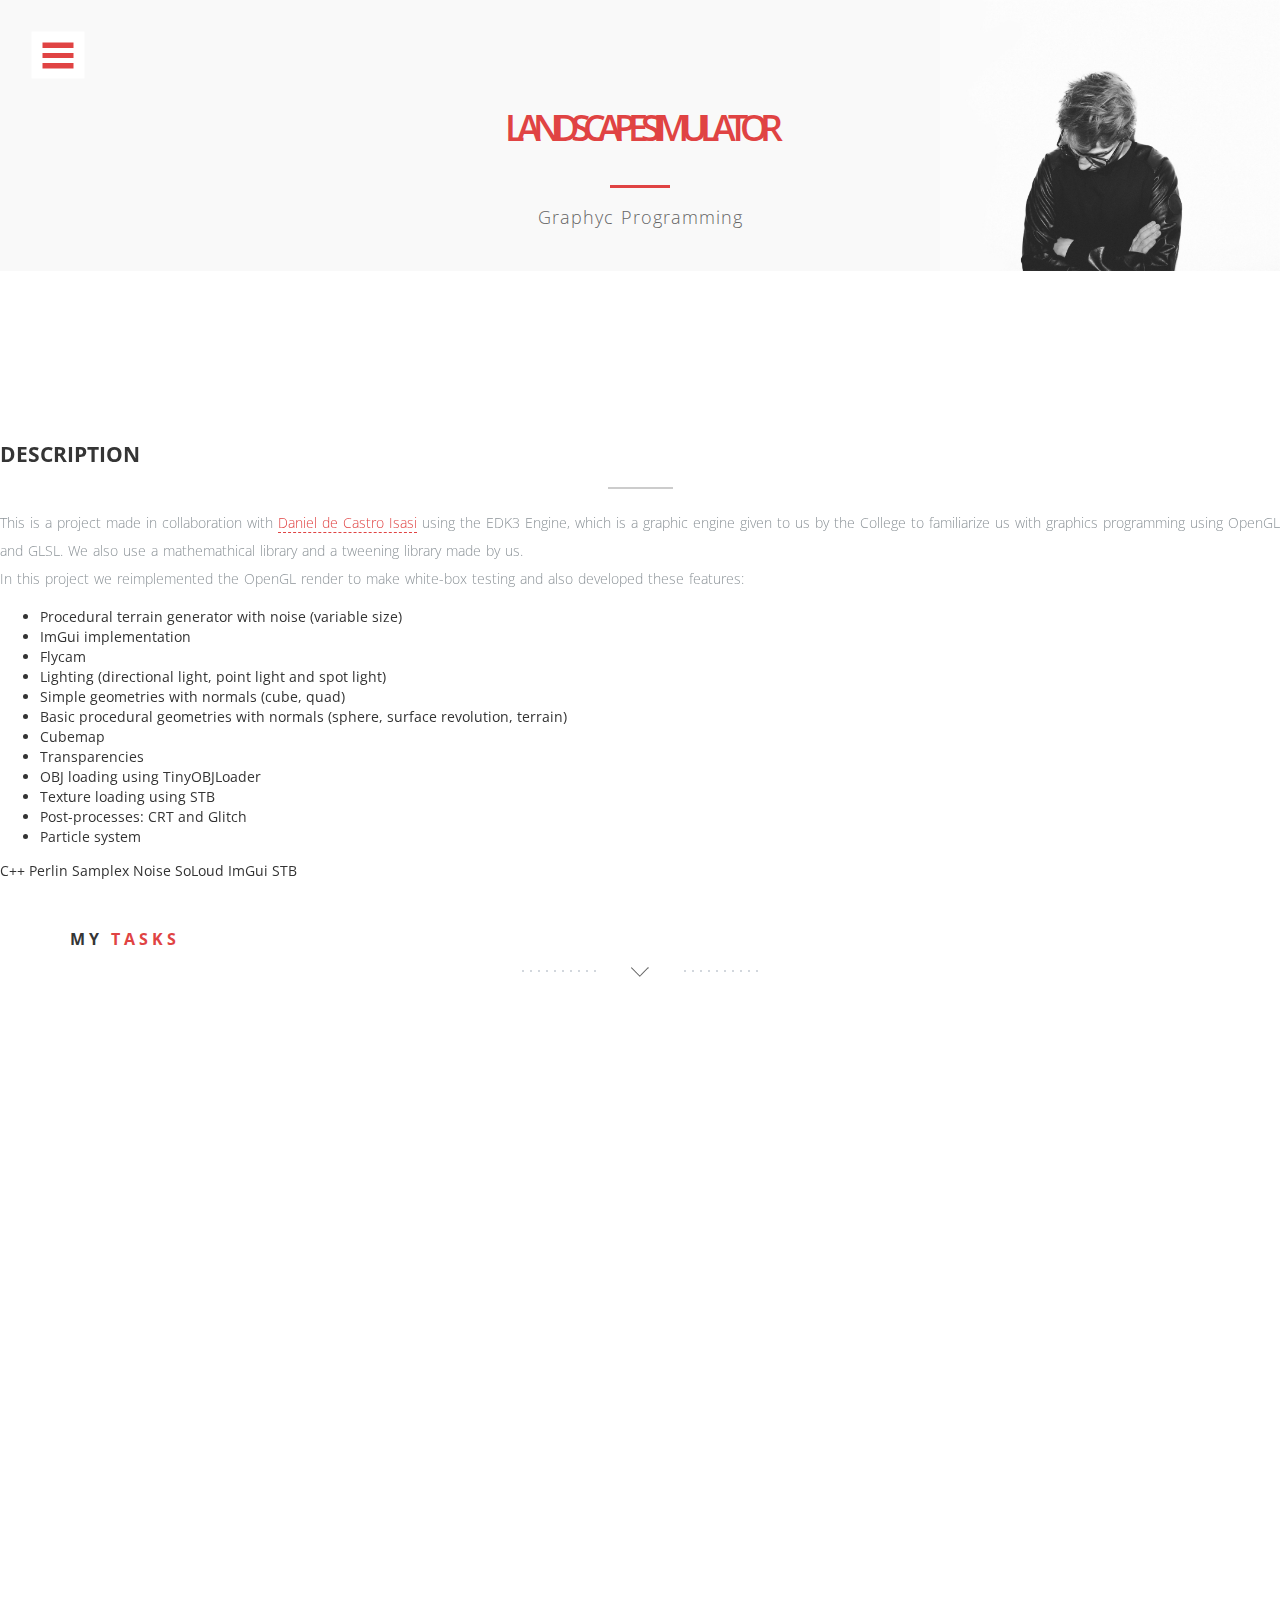
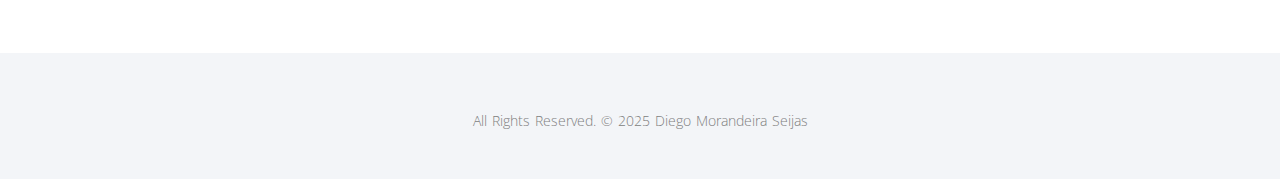
<file: edk.html>
<!DOCTYPE html>
<html lang="en">
<head>
  <meta charset="UTF-8" />
  <meta name="viewport" content="width=device-width, initial-scale=1.0">
  <title>Test</title>
  <link href="assets/bootstrap/css/bootstrap.min.css" rel="stylesheet">
  <link href="assets/font-awesome/css/font-awesome.min.css" rel="stylesheet">
  <link href="css/style.css" rel="stylesheet">
  <link href="https://fonts.googleapis.com/css2?family=Open+Sans:wght@300;400;600&display=swap" rel="stylesheet">
  <!-- Optional: Animate on scroll CSS -->
  <link href="https://cdn.jsdelivr.net/npm/aos@2.3.4/dist/aos.css" rel="stylesheet">
</head>
<body id="top">

  <!-- HEADER & MENU -->
  <header id="home">
    <div class="container-fluid">
      <div class="row">
        <div class="menu-wrap">
          <nav class="menu">
            <div class="icon-list">
              <a href="index.html#home"><i class="fa fa-fw fa-home"></i><span>Home</span></a>
              <a href="index.html#about"><i class="fa fa-fw fa-quote-left"></i><span>About</span></a>
              <a href="index.html#portfolio"><i class="fa fa-fw fa-laptop"></i><span>Portfolio</span></a>
              <a href="index.html#skills"><i class="fa fa-fw fa-wrench"></i><span>Skills</span></a>
              <a href="index.html#contact"><i class="fa fa-fw fa-envelope-o"></i><span>Contact</span></a>
            </div>
          </nav>
        </div>
        <button class="menu-button" id="open-button"></button>
      </div>
    </div>
    <!-- Hero -->
    <section class="hero text-center" id="hero" style="background-color:#f9f9f9; padding: 80px 0 40px;">
    <div class="container">
        <h1 style="font-size:36px; font-weight:600; color:#E04343; margin-bottom:10px;">Landscape Simulator</h1>
        <div style="width:60px; height:3px; background:#E04343; margin: 0 auto 15px;"></div>
        <p style="max-width:800px; margin:0 auto; font-size:18px; color:#666;">
          Graphyc Programming
        </p>
    </div>
    </section>
  </header>

  <!-- PROJECT DETAIL SECTION -->
    <section class="project-detail">
        <div class="project-grid">
            <div class="project-image" data-aos="fade-right">
                <div class="video-wrapper">
                    <iframe class="project-video"
                        src="https://www.youtube.com/embed/E5UcOuqqTN0"
                        title="OptimusEngine video" 
                        frameborder="0" 
                        allow="accelerometer; autoplay; clipboard-write; encrypted-media; gyroscope; picture-in-picture; web-share" 
                        allowfullscreen
                        style = "height:100%">
                    </iframe>
                </div>
            </div>
            <div class="project-description" data-aos="fade-left">
            <h2>Description</h2>
            <p>
              This is a project made in collaboration with <a href="https://www.linkedin.com/in/daniel-de-castro-isasi-99aa58220/" target="_blank">Daniel de Castro Isasi</a> 
              using the EDK3 Engine, which is a graphic engine given to us by the College to familiarize us with graphics programming using OpenGL and GLSL. 
              We also use a mathemathical library and a tweening library made by us.
              <br>In this project we reimplemented the OpenGL render to make white-box testing and also developed these features:
            </p>
            <ul>
              <li>Procedural terrain generator with noise (variable size)</li>
              <li>ImGui implementation</li>
              <li>Flycam</li>
              <li>Lighting (directional light, point light and spot light)</li>
              <li>Simple geometries with normals (cube, quad)</li>
              <li>Basic procedural geometries with normals (sphere, surface revolution, terrain)</li>
              <li>Cubemap</li>
              <li>Transparencies</li>
              <li>OBJ loading using TinyOBJLoader</li>
              <li>Texture loading using STB</li>
              <li>Post-processes: CRT and Glitch</li>
              <li>Particle system</li>
            </ul>
            <div class="tags">
                <span class="tag">C++</span>
                <span class="tag">Perlin Samplex Noise</span>
                <span class="tag">SoLoud</span>
                <span class="tag">ImGui</span>
                <span class="tag">STB</span>
            </div>
            </div>
        </div>
    </section>

    <section class="project-detail" style="background-color:#fff;">
    <div class="container">
      <!-- Divider -->
      <h1 class="arrow" style="margin:50px 0;">
            My <span>Tasks</span>
      </h1>

      <div class="row align-items-center">
        <div class="col-md-4" data-aos="fade-left">
          <h3 style="color:#E04343; font-weight:700; font-size:24px;">Initial Terrain Generation with Noise and Normals</h3>
          <p style="color:#474849; font-size:16px;">
            The terrain is initially generated based on the following parameters: number of rows, number of columns, noise height, noise smoothness and size.  
            When noise-related calculations are made, normals are also calculated.
          </p>
        </div>
        <div class="col-md-8" data-aos="fade-right">
          <section class="hero-carousel" style="height:600px">
            <div class="carousel-track">
              <div class="carousel-slide">
                <img src="img/portfolio/edk/terrain1.jpg" alt="Slide 1" style="height:90%">
              </div>
              <div class="carousel-slide">
                <img src="img/portfolio/edk/terrain2.jpg" alt="Slide 2" style="height:90%">
              </div>
              <div class="carousel-slide">
                <img src="img/portfolio/edk/terrain3.jpg" alt="Slide 3" style="height:90%">
              </div>
            </div>

            <!-- Navigation -->
            <button class="carousel-nav carousel-prev">❮</button>
            <button class="carousel-nav carousel-next">❯</button>

            <!-- Indicators -->
            <div class="carousel-indicators">
              <span class="indicator active"></span>
              <span class="indicator"></span>
              <span class="indicator"></span>
            </div>
          </section>
        </div>
      </div>

      <hr style="margin:50px 0; border-top:1px solid #eee;">

      <div class="row align-items-center">
        <div class="col-md-8" data-aos="fade-right">
          <section class="hero-carousel" style="height:600px">
            <div class="carousel-track">
              <div class="carousel-slide">
                <img src="img/portfolio/edk/lights1.jpg" alt="Slide 1" style="height:90%">
              </div>
              <div class="carousel-slide">
                <img src="img/portfolio/edk/lights2.jpg" alt="Slide 2" style="height:90%">
              </div>
              <div class="carousel-slide">
                <img src="img/portfolio/edk/lights3.jpg" alt="Slide 3" style="height:70%">
              </div>
            </div>

            <!-- Navigation -->
            <button class="carousel-nav carousel-prev">❮</button>
            <button class="carousel-nav carousel-next">❯</button>

            <!-- Indicators -->
            <div class="carousel-indicators">
              <span class="indicator active"></span>
              <span class="indicator"></span>
              <span class="indicator"></span>
            </div>
          </section>
        </div>
        <div class="col-md-4" data-aos="fade-left">
          <h3 style="color:#E04343; font-weight:700; font-size:24px;">Lighting</h3>
          <p style="color:#474849; font-size:16px;">
            In this project we have three types of lights that are applied to the stage: point light, spot light and directional light.  
            Up to seven lights can be active at the same time and all related calculations are performed in GLSL.
          </p>
        </div>
      </div>

      <hr style="margin:50px 0; border-top:1px solid #eee;">

      <div class="row align-items-center">
        <div class="col-md-4" data-aos="fade-left">
          <h3 style="color:#E04343; font-weight:700; font-size:24px;">CRT Post-processes Effect</h3>
          <p style="color:#474849; font-size:16px;">
            There is the possibility to apply a CRT post-processes effect to the simulation. This effect is calculated in GLSL.
          </p>
        </div>
        <div class="col-md-8" data-aos="fade-right">
          <img src="img/portfolio/edk/crt.jpg" alt="Game Project 2" style="border-radius:10px">
        </div>
      </div>

      <hr style="margin:50px 0; border-top:1px solid #eee;">

      <div class="row align-items-center">
        <div class="col-md-8" data-aos="fade-right">
          <img src="img/portfolio/edk/Cubemap.jpg" alt="Game Project 2" style="border-radius:10px">
        </div>
        <div class="col-md-4" data-aos="fade-left">
          <h3 style="color:#E04343; font-weight:700; font-size:24px;">Cubemap</h3>
          <p style="color:#474849; font-size:16px;">
            There is a cubemap that serves as a skybox to make the experience more enjoyable and immersive.
          </p>
        </div>
      </div>

      <hr style="margin:50px 0; border-top:1px solid #eee;">

      <div class="row align-items-center">
        <div class="col-md-4" data-aos="fade-left">
          <h3 style="color:#E04343; font-weight:700; font-size:24px;">STB Texture Loading</h3>
          <p style="color:#474849; font-size:16px;">
            The EDK3 has its own texture load working, but we did not have full access to its functionality, so apart from that I used STB to have total control of the loading of my disk textures.
          </p>
        </div>
        <div class="col-md-8" data-aos="fade-right">
          <img src="img/portfolio/edk/stb.jpg" alt="Game Project 2" style="border-radius:10px">
        </div>
      </div>
  </section>

  <!-- FOOTER -->
  <footer>
    <div class="container text-center">
      <p>All Rights Reserved. &copy; 2025 Diego Morandeira Seijas</p>
    </div>
  </footer>

  <!-- JS -->
  <script src="https://ajax.googleapis.com/ajax/libs/jquery/1.11.0/jquery.min.js"></script>
  <script src="assets/bootstrap/js/bootstrap.min.js"></script>
  <script src="js/classie.js"></script>
  <script src="js/main.js"></script>
  <!-- Animate on scroll -->
  <script src="https://cdn.jsdelivr.net/npm/aos@2.3.4/dist/aos.js"></script>
  <script>
    AOS.init({
      duration: 1000,
      once: true
    });
  </script>
</body>
</html>
</file>
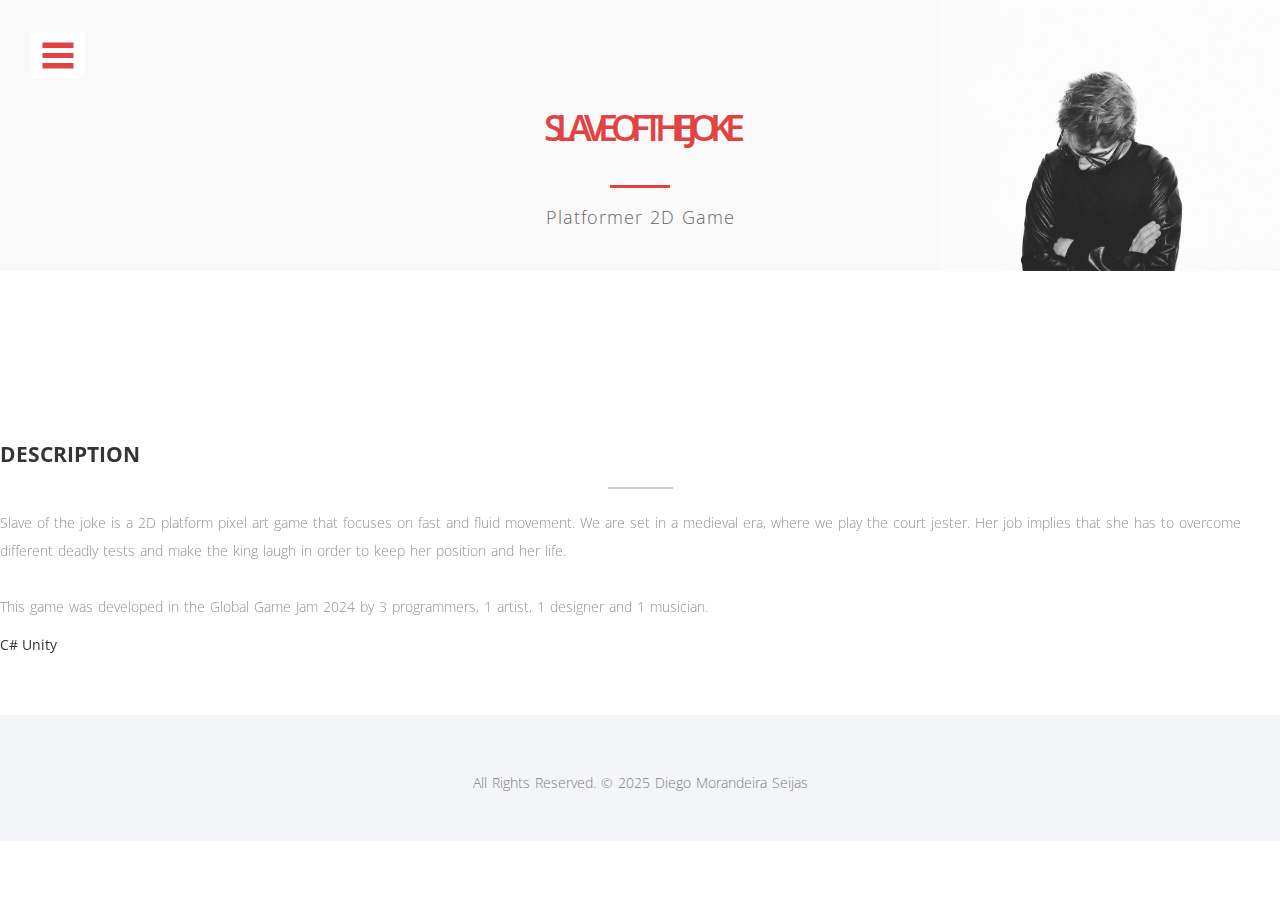
<file: jam1.html>
<!DOCTYPE html>
<html lang="en">
<head>
  <meta charset="UTF-8" />
  <meta name="viewport" content="width=device-width, initial-scale=1.0">
  <title>Slave of the Joke</title>
  <link href="assets/bootstrap/css/bootstrap.min.css" rel="stylesheet">
  <link href="assets/font-awesome/css/font-awesome.min.css" rel="stylesheet">
  <link href="css/style.css" rel="stylesheet">
  <link href="https://fonts.googleapis.com/css2?family=Open+Sans:wght@300;400;600&display=swap" rel="stylesheet">
  <!-- Optional: Animate on scroll CSS -->
  <link href="https://cdn.jsdelivr.net/npm/aos@2.3.4/dist/aos.css" rel="stylesheet">
  <link href="img/letra-d.png" rel="shortcut icon" type="image/x-icon" /> 
</head>
<body id="top">

  <!-- HEADER & MENU -->
  <header id="home">
    <div class="container-fluid">
      <div class="row">
        <div class="menu-wrap">
          <nav class="menu">
            <div class="icon-list">
              <a href="index.html#home"><i class="fa fa-fw fa-home"></i><span>Home</span></a>
              <a href="index.html#about"><i class="fa fa-fw fa-quote-left"></i><span>About</span></a>
              <a href="index.html#portfolio"><i class="fa fa-fw fa-laptop"></i><span>Portfolio</span></a>
              <a href="index.html#skills"><i class="fa fa-fw fa-wrench"></i><span>Skills</span></a>
              <a href="index.html#contact"><i class="fa fa-fw fa-envelope-o"></i><span>Contact</span></a>
            </div>
          </nav>
        </div>
        <button class="menu-button" id="open-button"></button>
      </div>
    </div>
    <!-- Hero -->
    <section class="hero text-center" id="hero" style="background-color:#f9f9f9; padding: 80px 0 40px;">
    <div class="container">
        <h1 style="font-size:36px; font-weight:600; color:#E04343; margin-bottom:10px;">Slave of the Joke</h1>
        <div style="width:60px; height:3px; background:#E04343; margin: 0 auto 15px;"></div>
        <p style="max-width:800px; margin:0 auto; font-size:18px; color:#666;">
          Platformer 2D Game
        </p>
    </div>
    </section>
  </header>

  <!-- PROJECT DETAIL SECTION -->
    <section class="project-detail">
        <div class="project-grid">
            <div class="project-image" data-aos="fade-right">
                <div class="video-wrapper">
                    <iframe class="project-video"
                        src="https://www.youtube.com/embed/W8hv-mpJDUk"
                        title="OptimusEngine video" 
                        frameborder="0" 
                        allow="accelerometer; autoplay; clipboard-write; encrypted-media; gyroscope; picture-in-picture; web-share" 
                        allowfullscreen>
                    </iframe>
                </div>
            </div>
            <div class="project-description" data-aos="fade-left">
            <h2>Description</h2>
            <p>
              Slave of the joke is a 2D platform pixel art game that focuses on fast and fluid movement. 
              We are set in a medieval era, where we play the court jester. Her job implies that she has to overcome different deadly tests and make 
              the king laugh in order to keep her position and her life.<br><br>
              This game was developed in the Global Game Jam 2024 by 3 programmers, 1 artist, 1 designer and 1 musician.
            </p>
            <div class="tags">
                <span class="tag">C#</span>
                <span class="tag">Unity</span>
            </div>
            </div>
        </div>
    </section>
    <br><br><br>
  <!-- FOOTER -->
  <footer>
    <div class="container text-center">
      <p>All Rights Reserved. &copy; 2025 Diego Morandeira Seijas</p>
    </div>
  </footer>

  <!-- JS -->
  <script src="https://ajax.googleapis.com/ajax/libs/jquery/1.11.0/jquery.min.js"></script>
  <script src="assets/bootstrap/js/bootstrap.min.js"></script>
  <script src="js/classie.js"></script>
  <script src="js/main.js"></script>
  <!-- Animate on scroll -->
  <script src="https://cdn.jsdelivr.net/npm/aos@2.3.4/dist/aos.js"></script>
  <script>
    AOS.init({
      duration: 1000,
      once: true
    });
  </script>
</body>
</html>
</file>
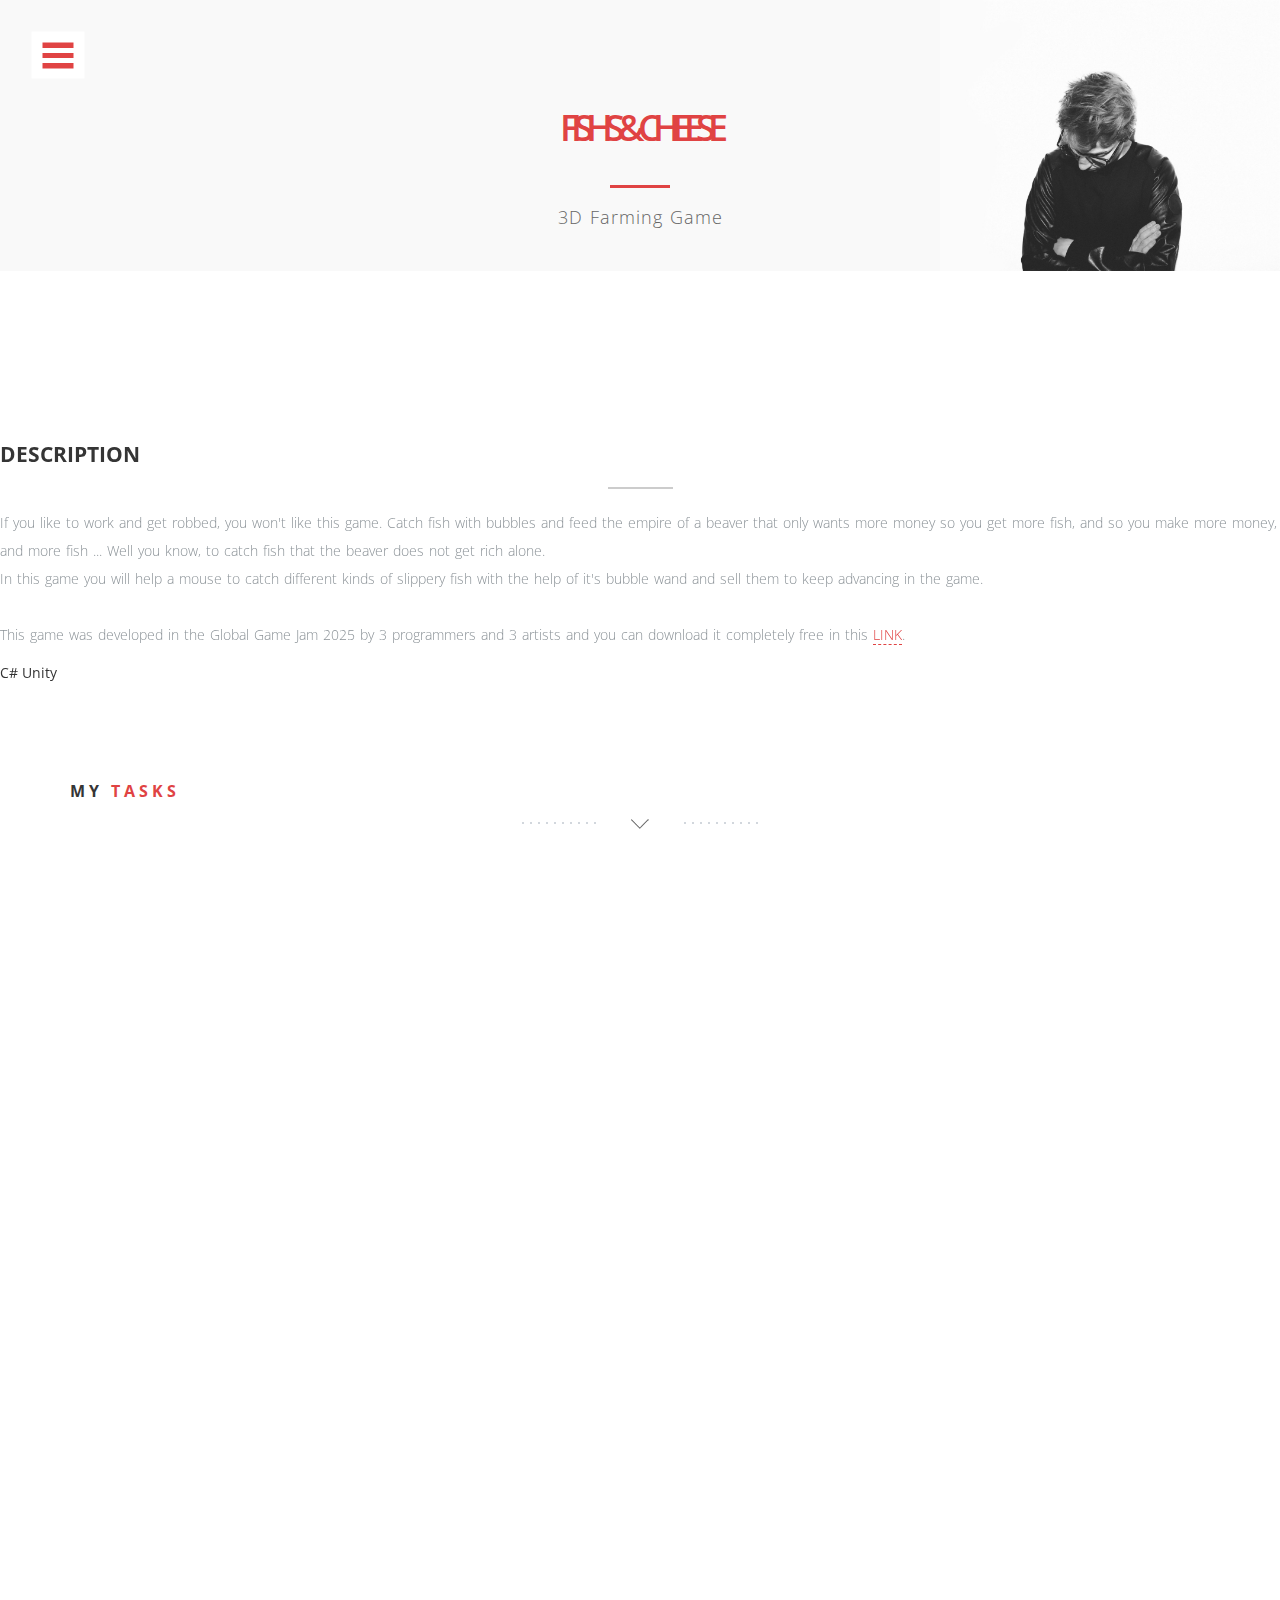
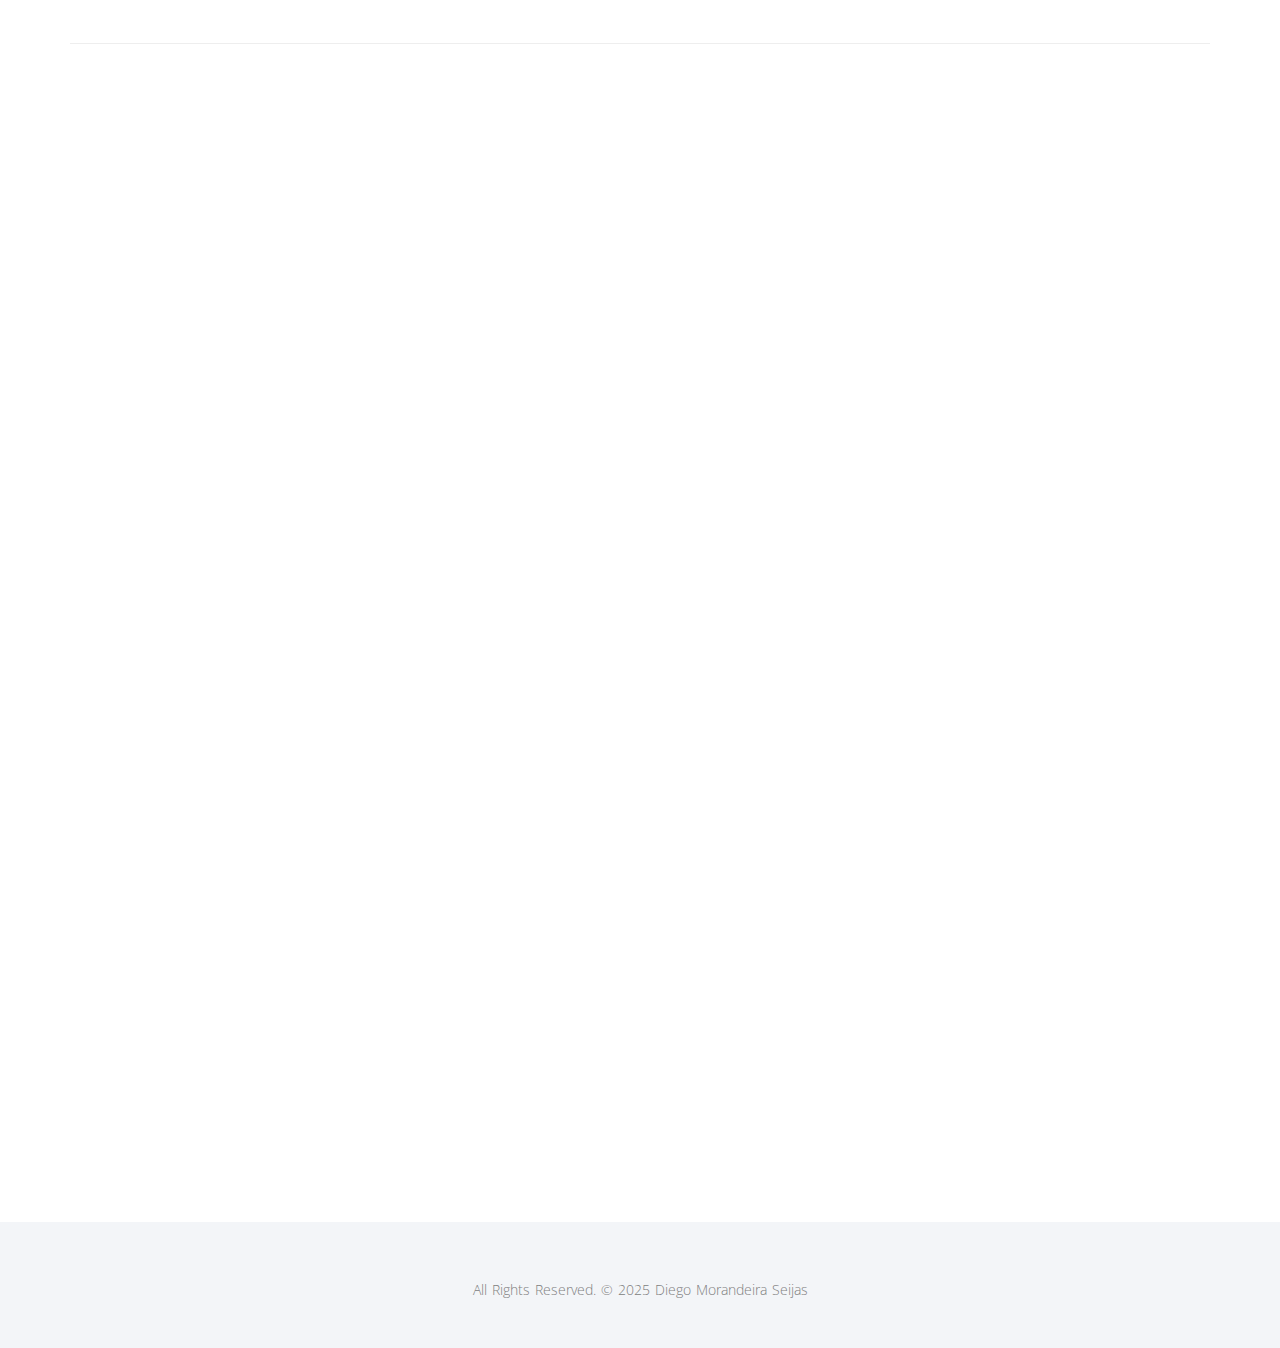
<file: jam2.html>
<!DOCTYPE html>
<html lang="en">
<head>
  <meta charset="UTF-8" />
  <meta name="viewport" content="width=device-width, initial-scale=1.0">
  <title>Test</title>
  <link href="assets/bootstrap/css/bootstrap.min.css" rel="stylesheet">
  <link href="assets/font-awesome/css/font-awesome.min.css" rel="stylesheet">
  <link href="css/style.css" rel="stylesheet">
  <link href="https://fonts.googleapis.com/css2?family=Open+Sans:wght@300;400;600&display=swap" rel="stylesheet">
  <!-- Optional: Animate on scroll CSS -->
  <link href="https://cdn.jsdelivr.net/npm/aos@2.3.4/dist/aos.css" rel="stylesheet">
</head>
<body id="top">

  <!-- HEADER & MENU -->
  <header id="home">
    <div class="container-fluid">
      <div class="row">
        <div class="menu-wrap">
          <nav class="menu">
            <div class="icon-list">
              <a href="index.html#home"><i class="fa fa-fw fa-home"></i><span>Home</span></a>
              <a href="index.html#about"><i class="fa fa-fw fa-quote-left"></i><span>About</span></a>
              <a href="index.html#portfolio"><i class="fa fa-fw fa-laptop"></i><span>Portfolio</span></a>
              <a href="index.html#skills"><i class="fa fa-fw fa-wrench"></i><span>Skills</span></a>
              <a href="index.html#contact"><i class="fa fa-fw fa-envelope-o"></i><span>Contact</span></a>
            </div>
          </nav>
        </div>
        <button class="menu-button" id="open-button"></button>
      </div>
    </div>
    <!-- Hero -->
    <section class="hero text-center" id="hero" style="background-color:#f9f9f9; padding: 80px 0 40px;">
    <div class="container">
        <h1 style="font-size:36px; font-weight:600; color:#E04343; margin-bottom:10px;">Fishs & Cheese</h1>
        <div style="width:60px; height:3px; background:#E04343; margin: 0 auto 15px;"></div>
        <p style="max-width:800px; margin:0 auto; font-size:18px; color:#666;">
          3D Farming Game
        </p>
    </div>
    </section>
  </header>

  <!-- PROJECT DETAIL SECTION -->
    <section class="project-detail">
        <div class="project-grid">
            <div class="project-image" data-aos="fade-right">
                <div class="video-wrapper">
                    <iframe class="project-video"
                        src="https://www.youtube.com/embed/Fig1vS5qRdU"
                        title="OptimusEngine video" 
                        frameborder="0" 
                        allow="accelerometer; autoplay; clipboard-write; encrypted-media; gyroscope; picture-in-picture; web-share" 
                        allowfullscreen
                        style = "height:100%">
                    </iframe>
                </div>
            </div>
            <div class="project-description" data-aos="fade-left">
            <h2>Description</h2>
            <p>
                If you like to work and get robbed, you won't like this game. Catch fish with bubbles and feed the empire of a beaver that only wants more money so you get more fish,
                 and so you make more money, and more fish ... Well you know, to catch fish that the beaver does not get rich alone.<br>
                In this game you will help a mouse to catch different kinds of slippery fish with the help of it's bubble wand and sell them to keep advancing in the game.<br><br>
                This game was developed in the Global Game Jam 2025 by 3 programmers and 3 artists and you can download it completely free in this <a href="https://warpaan.itch.io/fisch-cheese">LINK</a>.
            </p>
            <div class="tags">
                <span class="tag">C#</span>
                <span class="tag">Unity</span>
            </div>
            </div>
        </div>
    </section>

    <section class="project-detail" style="background-color:#fff;">
    <div class="container">
      <!-- Divider -->
      <h1 class="arrow" style="margin:100px 0;">
            My <span>Tasks</span>
      </h1>

      <div class="row align-items-center">
        <div class="col-md-8" data-aos="fade-right">
          <img src="img/portfolio/jam2/spawner.jpg" alt="Game Project 2" style="border-radius:10px">
        </div>
        <div class="col-md-4" data-aos="fade-left">
          <h3 style="color:#E04343; font-weight:700; font-size:24px;">Fish Spawners</h3>
          <p style="color:#474849; font-size:16px;">
            The fish will spawn in different areas of the map but always in the same positions and at short but random time intervals. 
            Each type of fish has a specific spawning zone and there are chances that a rare and special version of that type of fish will emerge.
          </p>
        </div>
      </div>

      <hr style="margin:50px 0; border-top:1px solid #eee;">

      <div class="row align-items-center">
        <div class="col-md-4" data-aos="fade-left">
          <h3 style="color:#E04343; font-weight:700; font-size:24px;">Bubble and Water Shaders</h3>
          <p style="color:#474849; font-size:16px;">
            The bubble and water shaders are implemented using the Shader Graph tool of Unity and parameterized so the artist can work with them.
          </p>
        </div>
        <div class="col-md-8" data-aos="fade-right">
          <section class="hero-carousel">
            <div class="carousel-track">
              <div class="carousel-slide">
                <img src="img/portfolio/jam2/water.jpg" alt="Slide 1" style="height:110%">
              </div>
              <div class="carousel-slide">
                <img src="img/portfolio/jam2/buuble.jpg" alt="Slide 2" style="height:110%">
              </div>
            </div>

            <!-- Navigation -->
            <button class="carousel-nav carousel-prev">❮</button>
            <button class="carousel-nav carousel-next">❯</button>

            <!-- Indicators -->
            <div class="carousel-indicators">
              <span class="indicator active"></span>
              <span class="indicator"></span>
            </div>
          </section>
        </div>
      </div>
  </section>

  <!-- FOOTER -->
  <footer>
    <div class="container text-center">
      <p>All Rights Reserved. &copy; 2025 Diego Morandeira Seijas</p>
    </div>
  </footer>

  <!-- JS -->
  <script src="https://ajax.googleapis.com/ajax/libs/jquery/1.11.0/jquery.min.js"></script>
  <script src="assets/bootstrap/js/bootstrap.min.js"></script>
  <script src="js/classie.js"></script>
  <script src="js/main.js"></script>
  <!-- Animate on scroll -->
  <script src="https://cdn.jsdelivr.net/npm/aos@2.3.4/dist/aos.js"></script>
  <script>
    AOS.init({
      duration: 1000,
      once: true
    });
  </script>
</body>
</html>
</file>
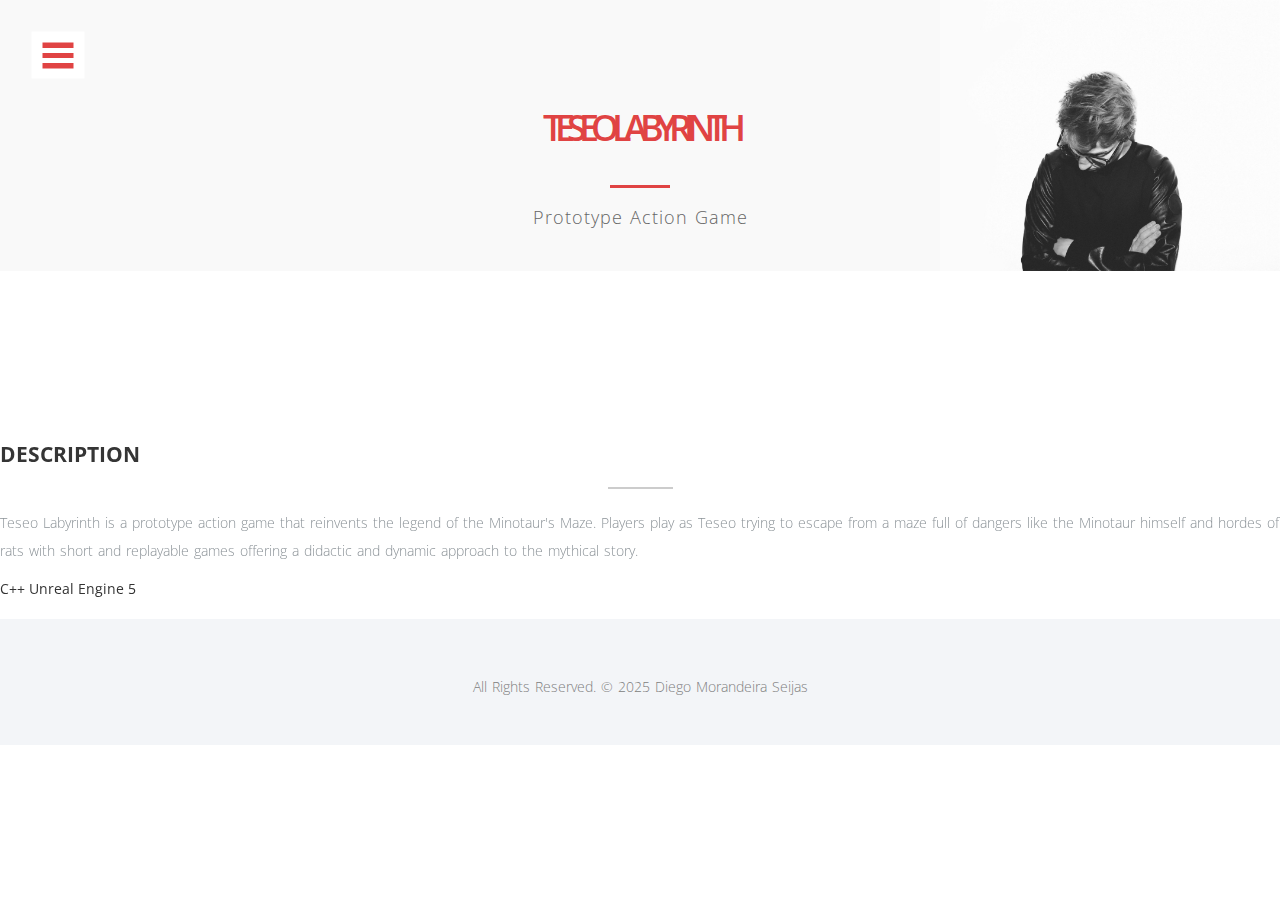
<file: laberinto.html>
<!DOCTYPE html>
<html lang="en">
<head>
  <meta charset="UTF-8" />
  <meta name="viewport" content="width=device-width, initial-scale=1.0">
  <title>Test</title>
  <link href="assets/bootstrap/css/bootstrap.min.css" rel="stylesheet">
  <link href="assets/font-awesome/css/font-awesome.min.css" rel="stylesheet">
  <link href="css/style.css" rel="stylesheet">
  <link href="https://fonts.googleapis.com/css2?family=Open+Sans:wght@300;400;600&display=swap" rel="stylesheet">
  <!-- Optional: Animate on scroll CSS -->
  <link href="https://cdn.jsdelivr.net/npm/aos@2.3.4/dist/aos.css" rel="stylesheet">
</head>
<body id="top">

  <!-- HEADER & MENU -->
  <header id="home">
    <div class="container-fluid">
      <div class="row">
        <div class="menu-wrap">
          <nav class="menu">
            <div class="icon-list">
              <a href="index.html#home"><i class="fa fa-fw fa-home"></i><span>Home</span></a>
              <a href="index.html#about"><i class="fa fa-fw fa-quote-left"></i><span>About</span></a>
              <a href="index.html#portfolio"><i class="fa fa-fw fa-laptop"></i><span>Portfolio</span></a>
              <a href="index.html#skills"><i class="fa fa-fw fa-wrench"></i><span>Skills</span></a>
              <a href="index.html#contact"><i class="fa fa-fw fa-envelope-o"></i><span>Contact</span></a>
            </div>
          </nav>
        </div>
        <button class="menu-button" id="open-button"></button>
      </div>
    </div>
    <!-- Hero -->
    <section class="hero text-center" id="hero" style="background-color:#f9f9f9; padding: 80px 0 40px;">
    <div class="container">
        <h1 style="font-size:36px; font-weight:600; color:#E04343; margin-bottom:10px;">Teseo Labyrinth</h1>
        <div style="width:60px; height:3px; background:#E04343; margin: 0 auto 15px;"></div>
        <p style="max-width:800px; margin:0 auto; font-size:18px; color:#666;">
          Prototype Action Game
        </p>
    </div>
    </section>
  </header>

  <!-- PROJECT DETAIL SECTION -->
    <section class="project-detail">
        <div class="project-grid">
            <div class="project-image" data-aos="fade-right">
                <div class="video-wrapper">
                    <iframe class="project-video"
                        src="https://www.youtube.com/embed/FJeIEyd0XBY"
                        title="OptimusEngine video" 
                        frameborder="0" 
                        allow="accelerometer; autoplay; clipboard-write; encrypted-media; gyroscope; picture-in-picture; web-share" 
                        allowfullscreen
                        style = "height:100%">
                    </iframe>
                </div>
            </div>
            <div class="project-description" data-aos="fade-left">
            <h2>Description</h2>
            <p>
                Teseo Labyrinth is a prototype action game that reinvents the legend of the Minotaur's Maze. Players play as Teseo trying to escape from a maze 
                full of dangers like the Minotaur himself and hordes of rats with short and replayable games offering a didactic and dynamic approach to the mythical story.
                
            </p>
            <div class="tags">
                <span class="tag">C++</span>
                <span class="tag">Unreal Engine 5</span>
            </div>
            </div>
        </div>
    </section>
    <br>
  <!-- FOOTER -->
  <footer>
    <div class="container text-center">
      <p>All Rights Reserved. &copy; 2025 Diego Morandeira Seijas</p>
    </div>
  </footer>

  <!-- JS -->
  <script src="https://ajax.googleapis.com/ajax/libs/jquery/1.11.0/jquery.min.js"></script>
  <script src="assets/bootstrap/js/bootstrap.min.js"></script>
  <script src="js/classie.js"></script>
  <script src="js/main.js"></script>
  <!-- Animate on scroll -->
  <script src="https://cdn.jsdelivr.net/npm/aos@2.3.4/dist/aos.js"></script>
  <script>
    AOS.init({
      duration: 1000,
      once: true
    });
  </script>
</body>
</html>
</file>
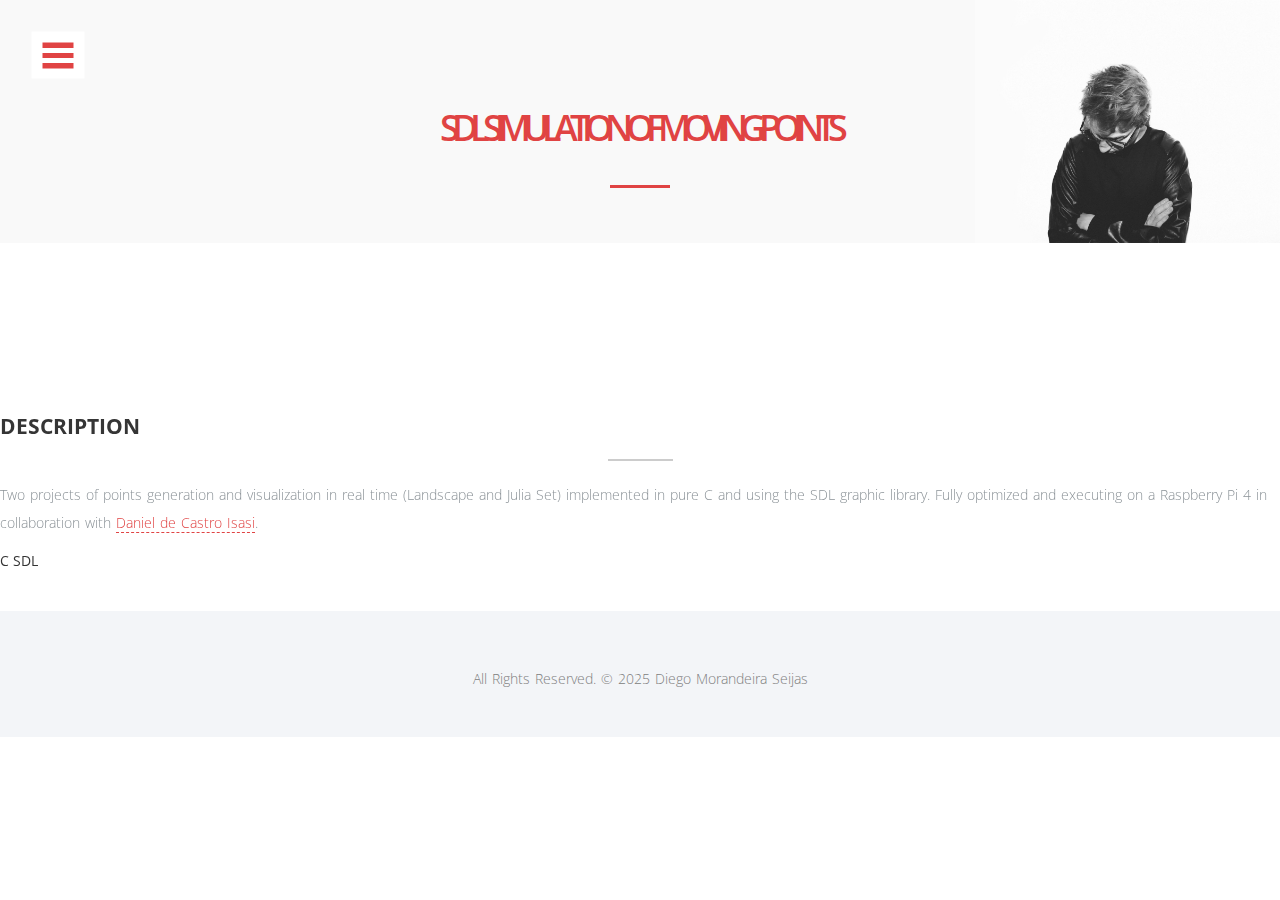
<file: lowlevel.html>
<!DOCTYPE html>
<html lang="en">
<head>
  <meta charset="UTF-8" />
  <meta name="viewport" content="width=device-width, initial-scale=1.0">
  <title>Test</title>
  <link href="assets/bootstrap/css/bootstrap.min.css" rel="stylesheet">
  <link href="assets/font-awesome/css/font-awesome.min.css" rel="stylesheet">
  <link href="css/style.css" rel="stylesheet">
  <link href="https://fonts.googleapis.com/css2?family=Open+Sans:wght@300;400;600&display=swap" rel="stylesheet">
  <!-- Optional: Animate on scroll CSS -->
  <link href="https://cdn.jsdelivr.net/npm/aos@2.3.4/dist/aos.css" rel="stylesheet">
</head>
<body id="top">

  <!-- HEADER & MENU -->
  <header id="home">
    <div class="container-fluid">
      <div class="row">
        <div class="menu-wrap">
          <nav class="menu">
            <div class="icon-list">
              <a href="index.html#home"><i class="fa fa-fw fa-home"></i><span>Home</span></a>
              <a href="index.html#about"><i class="fa fa-fw fa-quote-left"></i><span>About</span></a>
              <a href="index.html#portfolio"><i class="fa fa-fw fa-laptop"></i><span>Portfolio</span></a>
              <a href="index.html#skills"><i class="fa fa-fw fa-wrench"></i><span>Skills</span></a>
              <a href="index.html#contact"><i class="fa fa-fw fa-envelope-o"></i><span>Contact</span></a>
            </div>
          </nav>
        </div>
        <button class="menu-button" id="open-button"></button>
      </div>
    </div>
    <!-- Hero -->
    <section class="hero text-center" id="hero" style="background-color:#f9f9f9; padding: 80px 0 40px;">
    <div class="container">
        <h1 style="font-size:36px; font-weight:600; color:#E04343; margin-bottom:10px;">SDL Simulation of Moving Points</h1>
        <div style="width:60px; height:3px; background:#E04343; margin: 0 auto 15px;"></div>
    </div>
    </section>
  </header>

  <!-- PROJECT DETAIL SECTION -->
    <section class="project-detail">
        <div class="project-grid">
            <div class="project-image" data-aos="fade-right">
                <div class="video-wrapper">
                    <iframe class="project-video"
                        src="https://www.youtube.com/embed/nu2-fi_jlpY"
                        title="OptimusEngine video" 
                        frameborder="0" 
                        allow="accelerometer; autoplay; clipboard-write; encrypted-media; gyroscope; picture-in-picture; web-share" 
                        allowfullscreen
                        style = "height:100%">
                    </iframe>
                </div>
            </div>
            <div class="project-description" data-aos="fade-left">
            <h2>Description</h2>
            <p>
                Two projects of points generation and visualization in real time (Landscape and Julia Set) implemented in pure C and using the SDL graphic library. 
                Fully optimized and executing on a Raspberry Pi 4 in collaboration with <a href="https://www.linkedin.com/in/daniel-de-castro-isasi-99aa58220/" target="_blank">Daniel de Castro Isasi</a>.
                
            </p>
            <div class="tags">
                <span class="tag">C</span>
                <span class="tag">SDL</span>
            </div>
            </div>
        </div>
    </section>
    <br><br>
  <!-- FOOTER -->
  <footer>
    <div class="container text-center">
      <p>All Rights Reserved. &copy; 2025 Diego Morandeira Seijas</p>
    </div>
  </footer>

  <!-- JS -->
  <script src="https://ajax.googleapis.com/ajax/libs/jquery/1.11.0/jquery.min.js"></script>
  <script src="assets/bootstrap/js/bootstrap.min.js"></script>
  <script src="js/classie.js"></script>
  <script src="js/main.js"></script>
  <!-- Animate on scroll -->
  <script src="https://cdn.jsdelivr.net/npm/aos@2.3.4/dist/aos.js"></script>
  <script>
    AOS.init({
      duration: 1000,
      once: true
    });
  </script>
</body>
</html>
</file>
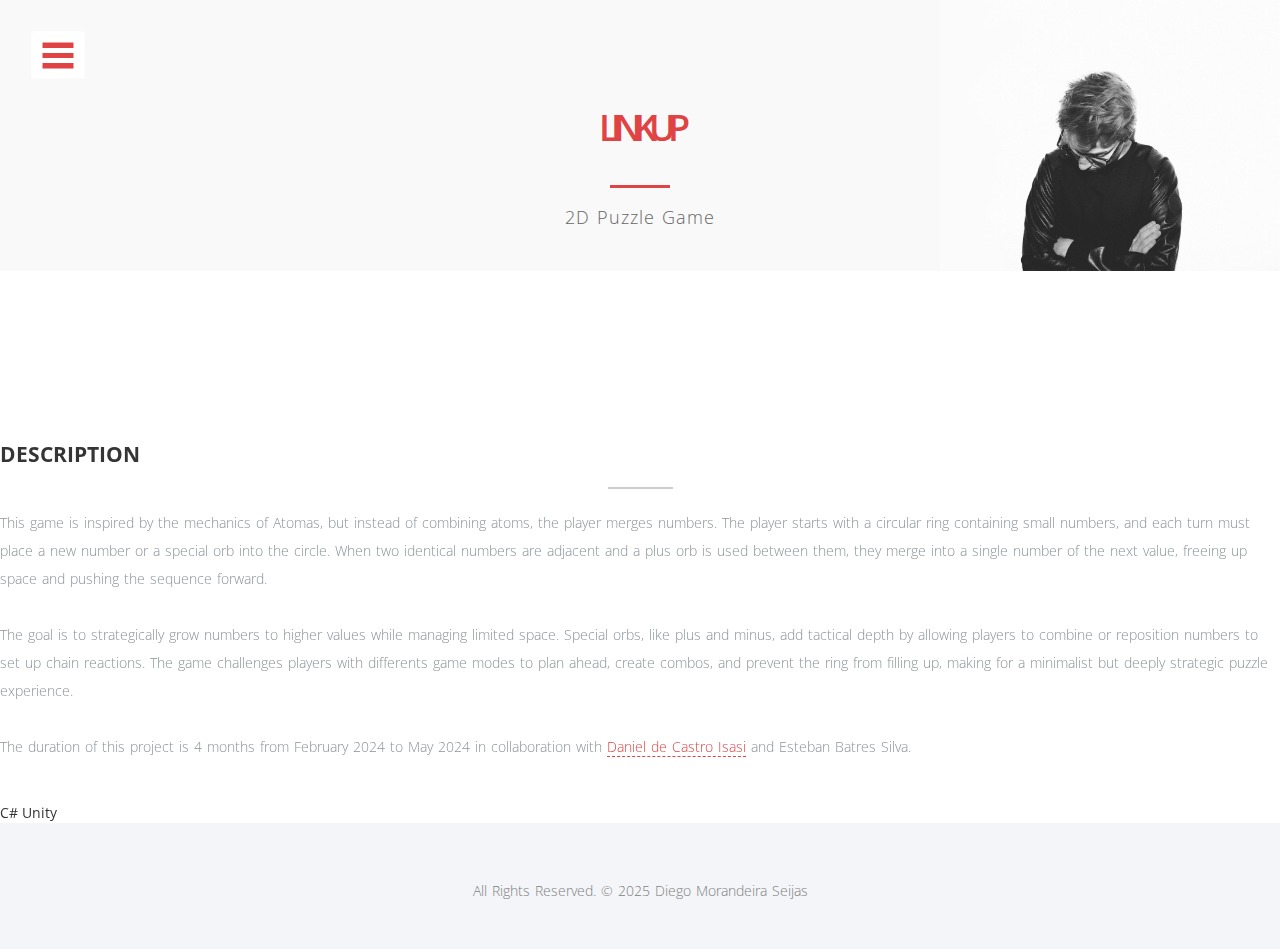
<file: movil.html>
<!DOCTYPE html>
<html lang="en">
<head>
  <meta charset="UTF-8" />
  <meta name="viewport" content="width=device-width, initial-scale=1.0">
  <title>LinkUp</title>
  <link href="assets/bootstrap/css/bootstrap.min.css" rel="stylesheet">
  <link href="assets/font-awesome/css/font-awesome.min.css" rel="stylesheet">
  <link href="css/style.css" rel="stylesheet">
  <link href="https://fonts.googleapis.com/css2?family=Open+Sans:wght@300;400;600&display=swap" rel="stylesheet">
  <!-- Optional: Animate on scroll CSS -->
  <link href="https://cdn.jsdelivr.net/npm/aos@2.3.4/dist/aos.css" rel="stylesheet">
  <link href="img/letra-d.png" rel="shortcut icon" type="image/x-icon" /> 
</head>
<body id="top">

  <!-- HEADER & MENU -->
  <header id="home">
    <div class="container-fluid">
      <div class="row">
        <div class="menu-wrap">
          <nav class="menu">
            <div class="icon-list">
              <a href="index.html#home"><i class="fa fa-fw fa-home"></i><span>Home</span></a>
              <a href="index.html#about"><i class="fa fa-fw fa-quote-left"></i><span>About</span></a>
              <a href="index.html#portfolio"><i class="fa fa-fw fa-laptop"></i><span>Portfolio</span></a>
              <a href="index.html#skills"><i class="fa fa-fw fa-wrench"></i><span>Skills</span></a>
              <a href="index.html#contact"><i class="fa fa-fw fa-envelope-o"></i><span>Contact</span></a>
            </div>
          </nav>
        </div>
        <button class="menu-button" id="open-button"></button>
      </div>
    </div>
    <!-- Hero -->
    <section class="hero text-center" id="hero" style="background-color:#f9f9f9; padding: 80px 0 40px;">
    <div class="container">
        <h1 style="font-size:36px; font-weight:600; color:#E04343; margin-bottom:10px;">LinkUp</h1>
        <div style="width:60px; height:3px; background:#E04343; margin: 0 auto 15px;"></div>
        <p style="max-width:800px; margin:0 auto; font-size:18px; color:#666;">
          2D Puzzle Game
        </p>
    </div>
    </section>
  </header>

  <!-- PROJECT DETAIL SECTION -->
    <section class="project-detail">
        <div class="project-grid">
            <div class="project-image" data-aos="fade-right">
                <div class="video-wrapper">
                    <iframe class="project-video"
                        src="https://www.youtube.com/embed/iAclqU1956g"
                        title="OptimusEngine video" 
                        frameborder="0" 
                        allow="accelerometer; autoplay; clipboard-write; encrypted-media; gyroscope; picture-in-picture; web-share" 
                        allowfullscreen>
                    </iframe>
                </div>
            </div>
            <div class="project-description" data-aos="fade-left">
            <h2>Description</h2>
            <p>
                This game is inspired by the mechanics of Atomas, but instead of combining atoms, the player merges numbers. 
                The player starts with a circular ring containing small numbers, and each turn must place a new number or a special orb into the circle. 
                When two identical numbers are adjacent and a plus orb is used between them, they merge into a single number of the next value, freeing up space and pushing the sequence forward.
                <br><br>The goal is to strategically grow numbers to higher values while managing limited space. Special orbs, like plus and minus, 
                add tactical depth by allowing players to combine or reposition numbers to set up chain reactions.
                The game challenges players with differents game modes to plan ahead, create combos, and prevent the ring from filling up, making for a minimalist but deeply strategic puzzle experience.<br><br>
                The duration of this project is 4 months from February 2024 to May 2024 in collaboration with <a href="https://www.linkedin.com/in/daniel-de-castro-isasi-99aa58220/" target="_blank">Daniel de Castro Isasi</a> and Esteban Batres Silva.<br><br>
            </p>
            <div class="tags">
                <span class="tag">C#</span>
                <span class="tag">Unity</span>
            </div>
            </div>
        </div>
    </section>

  <!-- FOOTER -->
  <footer>
    <div class="container text-center">
      <p>All Rights Reserved. &copy; 2025 Diego Morandeira Seijas</p>
    </div>
  </footer>

  <!-- JS -->
  <script src="https://ajax.googleapis.com/ajax/libs/jquery/1.11.0/jquery.min.js"></script>
  <script src="assets/bootstrap/js/bootstrap.min.js"></script>
  <script src="js/classie.js"></script>
  <script src="js/main.js"></script>
  <!-- Animate on scroll -->
  <script src="https://cdn.jsdelivr.net/npm/aos@2.3.4/dist/aos.js"></script>
  <script>
    AOS.init({
      duration: 1000,
      once: true
    });
  </script>
</body>
</html>
</file>
<file: css/style.css>
/*========================================================================*/



/* ///////////////////////////////////////////////////////////////////// 
// 03 - Preloader
/////////////////////////////////////////////////////////////////////*/

#preloader {
    position:fixed;
    left:0;
    top:0;
    z-index:99999999999;
    width:100%;
    height:100%;
    overflow:visible;
    background: #fff url('../img/preloader.gif') no-repeat center center;
}





/* ==========================================================================
	Global Styles
========================================================================== */
a {
	color: #E04343;
	-webkit-transition:all 0.5s;
	-moz-transition:all 0.5s;
	-o-transition:all 0.5s;
	transition:all 0.5s;
	border-bottom: 1px dashed;
	outline:none!important;
}
a:hover,a:focus,a:active {
	color:#0D0D0D;
	text-decoration:none;
	outline:none!important;
}
p {
	color:#8c9398;
	word-spacing:1px;
	line-height:25px;
	font-size:14px;
}
h2 {
	font-size:15px;
	color:#353535!important;
	text-transform:uppercase;
	font-weight:bold;
}
h2::after {
	content:" ";
	border:solid 1px #CCCCCC;
	display:block;
	width:65px;
	margin:20px auto;
}
h6 {
	font-size:15px;
	color:#8c8c8c;
	text-transform:uppercase;
	font-weight:bold;
}
h6::after {
	content:" ";
	border:solid 1px #CCCCCC;
	display:block;
	width:65px;
	margin-top: 20px;
}
/* ==========================================================================HTML5 display definitions========================================================================== */
article,aside,details,figcaption,figure,footer,header,hgroup,nav,section,summary {
	display:block;
}
audio,canvas,video {
	display:inline-block;
	*display:inline;
	*zoom: 1;
}
* Remove excess height in iOS 5 devices. */
audio:not([controls]) {
	display:none;
	height:0;
}
[hidden] {
	display: none;
}
/* ==========================================================================Base========================================================================== */
html {
	font-size:100%;
	-webkit-text-size-adjust:100%;
	-ms-text-size-adjust:100%;
}
html,html a {
	-webkit-font-smoothing:antialiased;
	text-shadow:1px 1px 1px rgba(0,0,0,0.004);
}
html,button,input,select,textarea {
	font-family:'Varela Round',sans-serif;
}
body {
	margin:0;
	font-family: 'Open Sans',sans-serif;
}
/* ==========================================================================Links========================================================================== */
a:focus {
	outline:thin dotted;
}
a:active,a:hover {
	outline: 0;
}
/* ==========================================================================Typography========================================================================== */
@import url(http://fonts.googleapis.com/css?family=Open+Sans:300,400);
h1 {
	font-size:2em;
	margin:0.67em 0;
	color:#353535;
}
h2 {
	font-size:1.5em;
	margin:0.83em 0;
}
h3 {
	font-size:1.17em;
	margin:1em 0;
}
h4 {
	font-size:1em;
	margin:1.33em 0;
}
h5 {
	font-size:0.83em;
	margin:1.67em 0;
}
h6 {
	font-size: 12px;
	margin:2.33em 0;
}
abbr[title] {
	border-bottom:1px dotted;
}
b,strong {
	font-weight:bold;
}
blockquote {
	margin:0em 55px;
	border-left:4px solid #CCCCCC;
}
dfn {
	font-style:italic;
}
mark {
	background:#ff0;
	color:#000;
}
p,pre {
	margin:1em 0;
}
code,kbd,pre,samp {
	font-family:monospace,serif;
	_font-family:'courier new',monospace;
	font-size:1em;
}
pre {
	white-space:pre;
	white-space:pre-wrap;
	word-wrap:break-word;
}
q {
	quotes:none;
}
q:before,q:after {
	content:'';
	content:none;
}
small {
	font-size:75%;
}
sub,sup {
	font-size:75%;
	line-height:0;
	position:relative;
	vertical-align:baseline;
}
sup {
	top:-0.5em;
}
sub {
	bottom:-0.25em;
}
p {
	font-size: 14px;
	font-weight:100;
	line-height: 28px!important;
}
/* ==========================================================================Lists========================================================================== */
dl,menu,ol,ul {
	margin:1em 0;
}
dd {
	margin:0 0 0 40px;
}
menu,ol,ul {
	padding:0 0 0 40px;
}
nav ul,nav ol {
	list-style:none;
	list-style-image: none;
}
/* ==========================================================================Embedded content========================================================================== */
img {
	border:0;
	-ms-interpolation-mode:bicubic;
}
svg:not(:root) {
	overflow: hidden;
}
/* ==========================================================================Figures========================================================================== */
figure {
	margin: 0;
}
/* ==========================================================================Forms========================================================================== */
form {
	margin:0;
}
fieldset {
	border:1px solid #c0c0c0;
	margin:0 2px;
	padding:0.35em 0.625em 0.75em;
}
legend {
	border:0;
	padding:0;
	white-space:normal;
	*margin-left:-7px;
}
button,input,select,textarea {
	font-size:100%;
	/margin:0;
	vertical-align:baseline;
	*vertical-align:middle;
}
button,input {
	line-height:normal;
}
button,html input[type="button"],input[type="reset"],input[type="submit"] {
	-webkit-appearance:button;
	cursor:pointer;
	*overflow:visible;
}
button[disabled],input[disabled] {
	cursor:default;
}
input[type="checkbox"],input[type="radio"] {
	box-sizing:border-box;
	padding:0;
	*height:13px;
	*width:13px;
}
input[type="search"] {
	-webkit-appearance:textfield;
	-moz-box-sizing:content-box;
	-webkit-box-sizing:content-box;
	box-sizing:content-box;
}
input[type="search"]::-webkit-search-cancel-button,input[type="search"]::-webkit-search-decoration {
	-webkit-appearance:none;
}
button::-moz-focus-inner,input::-moz-focus-inner {
	border:0;
	padding:0;
}
textarea {
	overflow:auto;
	vertical-align: top;
}
/* ==========================================================================Tables========================================================================== */
table {
	border-collapse:collapse;
	border-spacing: 0;
}
/* ==========================================================================Section Styles========================================================================== */
.section-padding {
	padding:90px 0 100px
}
.dark-bg {
	background:#f3f5f8;
}
.light-bg {
	background-color:#fff;
}
.dark-box {
	background: #F3F5F8;
	-webkit-box-shadow: 0px 3px 0px 0px #E04343;
	-moz-box-shadow: 0px 3px 0px 0px #E04343;
	box-shadow: 0px 3px 0px 0px #E04343;
	padding:20px 0;
}
.dark-box:hover,.dark-box:focus {
	-webkit-box-shadow: 0px 3px 0px 0px #FFE801;
	-moz-box-shadow: 0px 3px 0px 0px #FFE801;
	box-shadow: 0px 3px 0px 0px #FFE801;
}
.box-hover {
	transition:all 500ms ease-in-out;
	-webkit-transition:all 500ms ease-in-out;
	-moz-transition:all 500ms ease-in-out;
	-o-transition:all 500ms ease-in-out;
}
.box-hover:hover,.box-hover:focus {
	transform:translate(0,-15px);
	-webkit-transform:translate(0,-15px);
	-ms-transform:translate(0,-15px);
}
.wrapper {
	height:650px;
}
.nopadding {
	padding:0;
}
.inner {
	padding-top: 138px;
}
/* ==========================================================================Navigation========================================================================== */
.menu-wrap a {
	color:#555d7c;
	outline:none!important;
}
.menu-wrap a:hover,.menu-wrap a:focus {
	color: #E04343;
}
.content-wrap {
	overflow-y:scroll;
	-webkit-overflow-scrolling:touch;
	-webkit-transition:-webkit-transform 0.4s;
	transition:transform 0.4s;
	-webkit-transition-timing-function:cubic-bezier(0.7,0,0.3,1);
	transition-timing-function:cubic-bezier(0.7,0,0.3,1);
}
.content {
	position:relative;
	background:#b4bad2;
	padding-bottom: 12em;
}
/* Common styles for menu button and menu-wrap */
.menu-button,.menu-wrap {
	position:fixed;
	width:2.5em;
	height:2.25em;
	font-size:1.5em;
	-webkit-transform:translate3d(1.5em,1.5em,0);
	transform: translate3d(1.5em,1.5em,0);
}
/* Menu Button */
.menu-button {
	z-index:1000;
	margin:0;
	padding:0;
	border:none;
	text-indent:2.5em;
	color:transparent;
	background:transparent;
}
.menu-button::before {
	position:absolute;
	top:0.5em;
	right:0.5em;
	bottom:0.5em;
	left:0.5em;
	background: linear-gradient(#E04343 20%,rgba(0, 0, 0, 0) 20%,rgba(0, 0, 0, 0) 40%,#E04343 40%,#E04343 60%,rgba(0, 0, 0, 0) 60%,rgba(0, 0, 0, 0) 80%,#E04343 80%);
	content:'';
}
.menu-button:hover {
	opacity: 0.6;
}
/* Menu */
.menu-wrap {
	z-index:999;
	background: rgba(255, 255, 255, 1);
	-webkit-transition:width 0.4s,height 0.4s,-webkit-transform 0.4s;
	transition:width 0.4s,height 0.4s,transform 0.4s;
	-webkit-transition-timing-function:cubic-bezier(0.7,0,0.3,1);
	transition-timing-function:cubic-bezier(0.7,0,0.3,1);
}
.menu {
	height:100%;
	overflow:hidden;
	font-size:0.75em;
}
.icon-list {
	float:right;
	padding:2.5em 2em 0 6em;
}
.icon-list a {
	opacity:0;
	display:inline-block;
	padding:0 0.2em;
	margin:0 15px;
	text-align:center;
	font-size:1.2em;
	color: #353535;
}
.icon-list a span {
	display:block;
	text-transform:uppercase;
	letter-spacing:1px;
	font-size:0.5em;
	font-weight:700;
	padding-top: 0.5em;
}
/* Shown menu */
.show-menu .content-wrap {
	-webkit-transition-delay:0s;
	transition-delay:0s;
	-webkit-transform:translate3d(0,125px,0);
	transform:translate3d(0,125px,0);
}
.show-menu .menu-wrap {
	width:100%;
	height:125px;
	-webkit-transform:translate3d(0,0,0);
	transform:translate3d(0,0,0);
	-webkit-transition-delay:0s;
	transition-delay:0s;
	border-bottom: 1px solid #E04343;
}
.show-menu .icon-list a {
	opacity:1;
	-webkit-transition:opacity 0.4s 0.4s;
	transition:opacity 0.4s 0.4s;
}
.show-menu .icon-list a:nth-child(2) {
	-webkit-transition-delay:0.42s;
	transition-delay:0.42s;
}
.show-menu .icon-list a:nth-child(3) {
	-webkit-transition-delay:0.44s;
	transition-delay:0.44s;
}
.show-menu .icon-list a:nth-child(4) {
	-webkit-transition-delay:0.46s;
	transition-delay:0.46s;
}
.show-menu .icon-list a:nth-child(5) {
	-webkit-transition-delay:0.48s;
	transition-delay:0.48s;
}
.show-menu .icon-list a:nth-child(6) {
	-webkit-transition-delay:0.5s;
	transition-delay: 0.5s;
}
/* ==========================================================================Hero========================================================================== */
.hero {
	background: url('../img/header-bg.jpg') right bottom no-repeat;
	background-size: contain;
	padding:110px 0 100px 0;
	height:auto;
	background-color: #FBFBFB;
}
.hero h1 {
	font-size: 120px;
	letter-spacing: -8px;
	margin: 0;
	font-weight: 600;
	line-height: 95px;
	text-transform: uppercase;
}
.hero h1 span {
	color:#a1a9b0;
	/* display:inline-block; */
}
.hero h3 {
	font-size: 20px;
	margin:0;
	padding:0;
	opacity:0.5;
	color: #E04343;
	letter-spacing: 18px;
	line-height: 50px;
	text-transform: uppercase;
}
.hero p {
	letter-spacing:1px;
	color:#fff;
	font-size: 15px;
}
/* Boucing Arrow Animation */
@keyframes arrowbounce {
	from {
		-webkit-transform:translateY(0);
		-moz-transform:translateY(0);
		transform:translateY(0);
	}
	to {
		-webkit-transform:translateY(-20px);
		-moz-transform:translateY(-20px);
		transform:translateY(-20px);
	}
}
@-moz-keyframes arrowbounce {
	/* Firefox */ from {
		-webkit-transform:translateY(0);
		-moz-transform:translateY(0);
		transform:translateY(0);
	}
	to {
		-webkit-transform:translateY(-20px);
		-moz-transform:translateY(-20px);
		transform:translateY(-20px);
	}
}
@-webkit-keyframes arrowbounce {
	/* Safari and Chrome */ from {
		-webkit-transform:translateY(0);
		-moz-transform:translateY(0);
		transform:translateY(0);
	}
	to {
		-webkit-transform:translateY(-20px);
		-moz-transform:translateY(-20px);
		transform:translateY(-20px);
	}
}
@-o-keyframes arrowbounce {
	/* Opera */ from {
		-webkit-transform:translateY(0);
		-moz-transform:translateY(0);
		transform:translateY(0);
	}
	to {
		-webkit-transform:translateY(-20px);
		-moz-transform:translateY(-20px);
		transform:translateY(-20px);
	}
}
.scrollto {
	padding: 150px 0px 0px 0px;
	display:block;
	color:#FFF;
	text-decoration:none;
	width:200px;
	margin:0 auto;
	border-bottom: none;
}
.scrollto--arrow {
	padding:10px;
}
.scrollto--arrow img {
	animation:arrowbounce 1s alternate infinite;
	-moz-animation:arrowbounce 1s alternate infinite;
	/* Firefox */-webkit-animation:arrowbounce 1s alternate infinite;
	/* Safari and Chrome */-o-animation: arrowbounce 1s alternate infinite;
	/* Opera */
}
/* ==========================================================================Intro========================================================================== */
.intro p {
	margin:50px 0 0;
}
h1.arrow {
	font-size: 16px;
	text-transform:uppercase;
	color:#353535;
	letter-spacing: 4px;
	background:url('../img/h1-bg.png') no-repeat center bottom;
	padding-bottom:30px;
	font-weight: bold;
}
h1.arrow span {
    color: #E04343;
}
/* ==========================================================================About========================================================================== */
.about-image {
	height:400px;
	-webkit-background-size:cover;
	-moz-background-size:cover;
	-o-background-size:cover;
	background-size:cover;
}
.color-bg {
	background: #E04343;
}

.color-bg a {
    color: #FFE800;
}
.color-bg h6, .color-bg p {
    color: white;
}
.color-bg h6::after{
	border-color: #fff;
}
.color-bg .weight-outline-btn {
    color: white;
    border-color: white;
}
.color-bg .weight-outline-btn:hover {
  background: #FFF;
  color: #E04343;
  border-color: rgba(0, 0, 0, 0);
}
.about-text {
	padding:20px 50px 25px 50px;
}
.about-text h1 {
	text-transform:uppercase;
	font-size:24px;
	color: #8C8C8C;
}
.color-bg h1.arrow span {
    color: #FFE800;
}
.color-bg h1.arrow {
    color: #FFF;
}
/* ==========================================================================Services========================================================================== */
.services {
	margin-top:80px;
	margin-bottom:40px;
}
.services .icon {
	position:relative;
	width:175px;
	height:175px;
	margin:0 auto;
	text-align:center;
	line-height:180px;
	font-size:56px;
	color:#fff;
	border-radius:50%;
	box-shadow:0 0 0 0 rgba(0,0,0,0.0);
	margin-bottom:40px;
	-webkit-transition:all .3s ease-out;
	transition:all .3s ease-out;
	border: 1px solid #E04343;
	color: #E04343;
}
.services .item:hover .icon {
	background: #E04343;
	border: 1px solid #E04343;
}
.services .item [class*=fa] {
	-webkit-transition:all .3s ease-out;
	transition:all .3s ease-out;
}
.services .item:hover [class*=fa] {
	-webkit-transform:scale(1.2);
	transform:scale(1.2);
	-webkit-transition:all .3s ease-out;
	transition:all .3s ease-out;
	color:#fff;
}
.features-wrapper {
	margin:70px 0 0;
}
i.respons {
	position:relative;
	width:35px;
	height:35px;
	margin:0 auto;
	line-height:35px;
	text-align:center;
	font-size:15px;
	color:#fff;
	border-radius:50%;
	-webkit-transition:all .3s ease-out;
	transition:all .3s ease-out;
	border:1px solid #CCCCCC;
	color: #CCCCCC;
}
/* ==========================================================================iPhone Section========================================================================== */
.iphone {
	width:50%;
	background:#f3f5f8;
	float:left;
	height:100%;
	box-shadow:inset -15px -11px 40px -6px rgba(0,0,0,0.1);
	-moz-box-shadow:inset -15px -11px 40px -6px rgba(0,0,0,0.1);
	-webkit-box-shadow:inset -15px -11px 40px -6px rgba(0,0,0,0.1);
	z-index:1;
}
.fluid-white {
	width:50%;
	background:#fff;
	float:right;
	height:100%;
	z-index:2;
}
.responsive-services {
	position: relative;
}
/* ==========================================================================Portfolio========================================================================== */
.swag {
	padding:75px 0;
}
.swag h1 {
	text-transform:uppercase;
	letter-spacing:5px;
}
.swag h1 span {
	display:block;
	font-size:25px;
	margin-top:20px;
}
.down-arrow-btn {
	width:auto;
	height:40px;
	background:rgba(0,0,0,0.6);
	display:inline-block;
	margin:15px 5px 15px 5px;
	color:#fff;
	font-size:16px;
	line-height:40px;
	padding:0px 10px;
	text-align:center;
}
.down-arrow-btn:hover,.down-arrow-btn:focus {
	color:#fff;
	background:rgba(0,0,0,1);
}
.portfolio img {
	height:300px;
	width:100%;
}
img.grayscale {
	filter:url("data:image/svg+xml;utf8,<svg xmlns=\'http://www.w3.org/2000/svg\'><filter id=\'grayscale\'><feColorMatrix type=\'matrix\' values=\'0.3333 0.3333 0.3333 0 0 0.3333 0.3333 0.3333 0 0 0.3333 0.3333 0.3333 0 0 0 0 0 1 0\'/></filter></svg>#grayscale");
	/* Firefox 3.5+,IE10 */ filter:gray;
	/* IE6-9 */ -webkit-filter:grayscale(100%);
	/* Chrome 19+& Safari 6+*/ -webkit-transition:all .6s ease;
	/* Fade to color for Chrome and Safari */ -webkit-backface-visibility:hidden;
	/* Fix for transition flickering */
}
img.grayscale:hover {
	filter:none;
	-webkit-filter:grayscale(0%);
}
.row-offset-0 {
	margin-left:0;
	margin-right:0;
}
.row-offset-0>* {
	padding-left:0;
	padding-right:0;
}
.effects {
	padding-left:15px;
}
.effects .img {
	position:relative;
	position:relative;
	z-index:1;
	overflow:hidden;
}
.effects .img:nth-child(n) {
	margin-right:5px;
}
.effects .img:first-child {
	margin-left:-15px;
}
.effects .img:last-child {
	margin-right:0;
}
.effects .img img {
	display:block;
	margin:0;
	padding:0;
	height:auto;
}
.overlay {
	display:block;
	position:absolute;
	z-index:20;
	filter:none!important;
	-webkit-filter:grayscale(0%);
	overflow:hidden;
	transition:all 0.5s;
	-webkit-transition:all 0.5s;
	-moz-transition:all 0.5s;
	-o-transition:all 0.5s;
}
.overlay-effect .img i {
	font-size:30px;
}
.overlay-effect .overlay {
	bottom:0;
	left:0;
	right:0;
	width:100%;
	height:100%;
	opacity:0;
}
.overlay-effect .overlay a.expand {
	left:0;
	right:0;
	bottom:47%;
	margin:0 auto -30px auto;
}
.overlay-effect .img.hover .overlay {
	height:100%;
	opacity:1;
}
.img img {
	width:-webkit-calc(100%+40px) !important;
	width:calc(100%+40px) !important;
	-webkit-transition:opacity 0.35s,-webkit-transform 0.35s;
	transition:opacity 0.35s,transform 0.35s;
	-moz-transition:opacity 0.35s,-moz-transform 0.35s;
	-o-transition:opacity 0.35s,-o-transform 0.35s;
	-webkit-transform:translate3d(-40px,0,0);
	transform:translate3d(-40px,0,0);
	-ms-transform:translate3d(-40px,0,0);
}
.img:hover img {
	-webkit-transform:translate3d(0,0,0);
	transform:translate3d(0,0,0);
	-ms-transform:translate3d(-40px,0,0);
}
.hype {
	position:absolute;
	left:0;
	right:0;
	margin-left:auto;
	margin-right:auto;
	top: 50px;
}
/* ==========================================================================Subscribe========================================================================== */
.subscribe {
	padding-top:75px;
}
.subscribe h1 {
	color: #FFFFFF;
	margin-bottom:40px;
}
.subscribe h1 span {
	display:block;
	font-size:15px;
	text-transform:uppercase;
	font-weight:bold;
	margin-top:20px;
	letter-spacing:1px;
}
.subscribe input[type=text] {
	background-color:rgba(255,255,255,0.1);
	border: solid 1px #FFE800;
	padding:20px;
	width:30%;
	color:#808080;
}

.subscribe input[type=text]:focus {
    outline: none;
}
.subscribe input[type=submit] {
	background: #FFE800;
	border: solid 1px #FFE800;
	padding:20px;
	color: #E04343;
	text-transform:uppercase;
	letter-spacing:1px;
	transition:all 0.5s ease;
	-moz-transition:all 0.5s ease;
	-webkit-transition:all 0.5s ease;
	-o-transition:all 0.5s ease;
}
.subscribe input[type=submit]:hover {
	background: rgba(255, 232, 0, 0.9);
	border: solid 1px #FFE800;
	color: #E04343;
}
/* ==========================================================================CTA========================================================================== */
.spacer-cta {
	background-color: #E04343;
	padding:70px 0;
}
.outline-btn {
	display:inline-block;
	padding:25px 40px;
	color: #FFE801;
	border: solid 1px #FFE801;
	text-transform:uppercase;
	font-weight:bold;
	letter-spacing:1px;
}
.outline-btn:hover,.outline-btn:focus {
	color: #E04343;
	border: solid 1px #E04343;
	background: #FFE801;
}
.weight-outline-btn {
	display:inline-block;
	padding:20px 30px;
	color:#8C8C8C;
	border:solid 1px #8C8C8C;
	text-transform:uppercase;
	font-weight:bold;
	letter-spacing:1px;
}
.weight-outline-btn:hover,.outline-btn:focus {
	color:#424242;
	border: solid 1px #424242;
}
/* ==========================================================================Team========================================================================== */
.team img {
	margin-bottom:20px;
}
ul.social-buttons {
	list-style:none;
	margin:0;
	padding:0;
}
ul.social-buttons li {
	display:inline-block;
	margin-right:10px;
}
ul.social-buttons li:last-child {
	margin-right:0;
}
.social-btn {
	width:40px;
	height:40px;
	background: #E04343;
	display:inline-block;
	color:#fff;
	font-size:17px;
	line-height:40px;
	text-align:center;
}
.social-btn:hover,.social-btn:focus {
	background: rgba(255, 232, 0, 1);
	color: #E04343;
}
.social {
	margin-top: 25px
}
/* ==========================================================================Contact========================================================================== */
.up-btn {
	width:55px;
	height:55px;
	background: rgba(255, 232, 1, 0.9);
	display:block;
	margin:0 auto;
	color: #E04343;
	font-size:18px;
	line-height:52px;
	text-align:center;
	position:absolute;
	top:-26px;
	left:0;
	right:0;
	margin-left:auto;
	margin-right:auto;
}
.up-btn:hover,up-btn:focus {
	color: black;
	background: #FFE800;
}
.contact-details {
	margin:70px 0;
}
.contact-details h2 {
	font-size:20px;
}
.contact-details h2 span {
	display:block;
	color:#545454;
	text-transform:uppercase;
	letter-spacing:1px;
	font-size:14px;
	margin-top:15px;
}
.contact-wrap {
	position:relative;
}
#googlemaps {
	width:100%;
	height:300px;
	left:15px;
	bottom:25px;
}
.contact {
	margin-top:-20px!important;
}
.contact label {
	float:left;
}
.contact .form-control {
	margin-bottom:20px;
	border:1px solid #cbcbcb;
	height:45px;
}
.contact textarea.form-control {
	height: 310px;
}

/* Inputs styles */
.contact .form-control {
	border-radius:0!important;
	;
	-webkit-box-shadow:none;
	box-shadow:none;
}
.contact .form-control:focus {
	-webkit-box-shadow:none;
	box-shadow:none;
	border:1px solid #B0B0B0;
}

.btn-send{
	background:#E04343;
	color: white;
	transition: all 0.4s;
	border-radius: 0;
	float: right;
}

.btn-send:hover{
	background: #FFE800;
	color: #E04343
}

button,button:focus,button:hover,button:active {
	outline: none!important;
}
/* ==========================================================================Footer========================================================================== */
footer a {
	color:#a1a9b0;
}
footer {
	background-color:#f3f5f8;
	padding:40px 0 30px;
}
footer p {
	color: #808080;
}
/* ==========================================================================FlexSlider Custom CSS========================================================================== */
#servicesSlider {
	margin-top:70px;
}
ul.slides li {
	margin-bottom:20px;
}
.features-slider {
	position:relative;
	padding:11% 100px 10% 100px;
	height:400px;
	background-color:#3F6184;
}
.features-slider ul {
	margin:0;
	padding:0;
	list-style:none;
}
.features-slider ul li {
	width:100%;
}
.features-slider li h1 {
	margin-bottom:15px;
	color:#fff;
	font-weight:400;
	font-size:22px;
}
.features-slider li p {
	color:#fff;
	font-size:14px;
}
#clientSlider .flex-control-nav {
	text-align:left;
}
#clientSlider .flex-control-nav li:first-child {
	margin:0px 4px 0px 0px;
}
#clientSlider small {
	font-size: 12px;
	font-weight: bold;
}
.flex-control-paging li a.flex-active {
    background: #E04343;
    border-color: #E04343;
}

.color-bg .flex-control-paging li a{
    background: white;
    border-color: white;
}

.color-bg .flex-control-paging li a.flex-active {
    background: #FFE800;
    border-color: #FFE800;
}
/* ==========================================================================Waypoints========================================================================== */
.wp1,.wp2,.wp3,.wp4,.wp5,.wp6 {
	visibility:hidden;
}
.bounceInLeft,.bounceInRight,.fadeInUp,.fadeInUpDelay,.fadeInDown,.fadeInUpD,.fadeInLeft,.fadeInRight {
	visibility:visible;
}
.delay-05s {
	animation-delay:0.5s;
	-webkit-animation-delay:0.5s;
}
.delay-1s {
	animation-delay:1s;
	-webkit-animation-delay:1s;
}
.wp3 {
	background:url('../img/iphone-bg.png') no-repeat center center;
	background-position:200px 10px;
	height: 100%;
}
/* ==========================================================================Responsive========================================================================== */
/* 320px (iPhone) */
@media screen and (max-width:414px) {
	.scrollto {
		padding: 95px 0px 0px 0px;
	}

	.hero h1 {
		font-size: 100px;
		line-height: 80px;
		margin-top: 65px;
}
}
/* 480px (WVGA - Low End Windows Phone) */
@media screen and (max-width:480px) {
	.wrapper {
		background:#f3f5f8;
		height:640px;
	}
	.iphone {
		display:none;
	}
	.fluid-white {
		display:none;
	}
	.wp2,.wp4,.wp5,.light-box {
		margin-bottom: 30px;
	}
}
/* xGA iPad */
@media screen and (max-width:1024px) {
	.wp3 {
		background-position:50px 0;
	}
	.swag {
		background-attachment:scroll;
	}
	.subscribe {
		background-attachment: scroll;
	}
}
/* 1200px (Small Desktop,Netbook) */
@media screen and (max-width:1280px) {
	.wp3 {
		background-position: 50px 0;
	}
}
/* Bootstrap 990px Breakpoint to 480px */
@media screen and (min-width:480px) and (max-width:991px) {
	.iphone {
		display:none;
	}
	.fluid-white {
		display:none;
	}
	.wrapper {
		background:#f3f5f8;
		height:540px;
	}
	.wp2,.wp4,.wp5,.light-box {
		margin-bottom:30px;
	}
}
@media screen and (max-width:50em) {
	.icon-list a {
		padding:0.5em 0em;
		margin:0 5px;
		font-size:1em;
	}
}







/** Responsive fixes **/
@media screen and (max-width:767px) {
	.inner {
    padding-top: 10px;
    text-align: center;
	}

	.hero h3 {
	    letter-spacing: 10px;
	}


	.hero {
	    padding-bottom: 0;
	}

	.subscribe input[type=text] {
	    width: 50%;
	    margin-bottom: 30px;
	}

	.btn-send {
	    float: none;
	
	    margin-bottom: 80px;
	}
	.effects .img {
    	margin-bottom: 15px;
	}
	.show-menu .icon-list a {
		display: block;
		width: 100%;
		float: left;
		margin-bottom: 10px;
	}

	.show-menu .menu-wrap {
		height: 100%;
	}
}


@media screen and (max-width:991px) {
	.hero {
    	padding: 0px;
	}

	.subscribe {
	    padding-bottom: 40px;
	}
}
</file>
